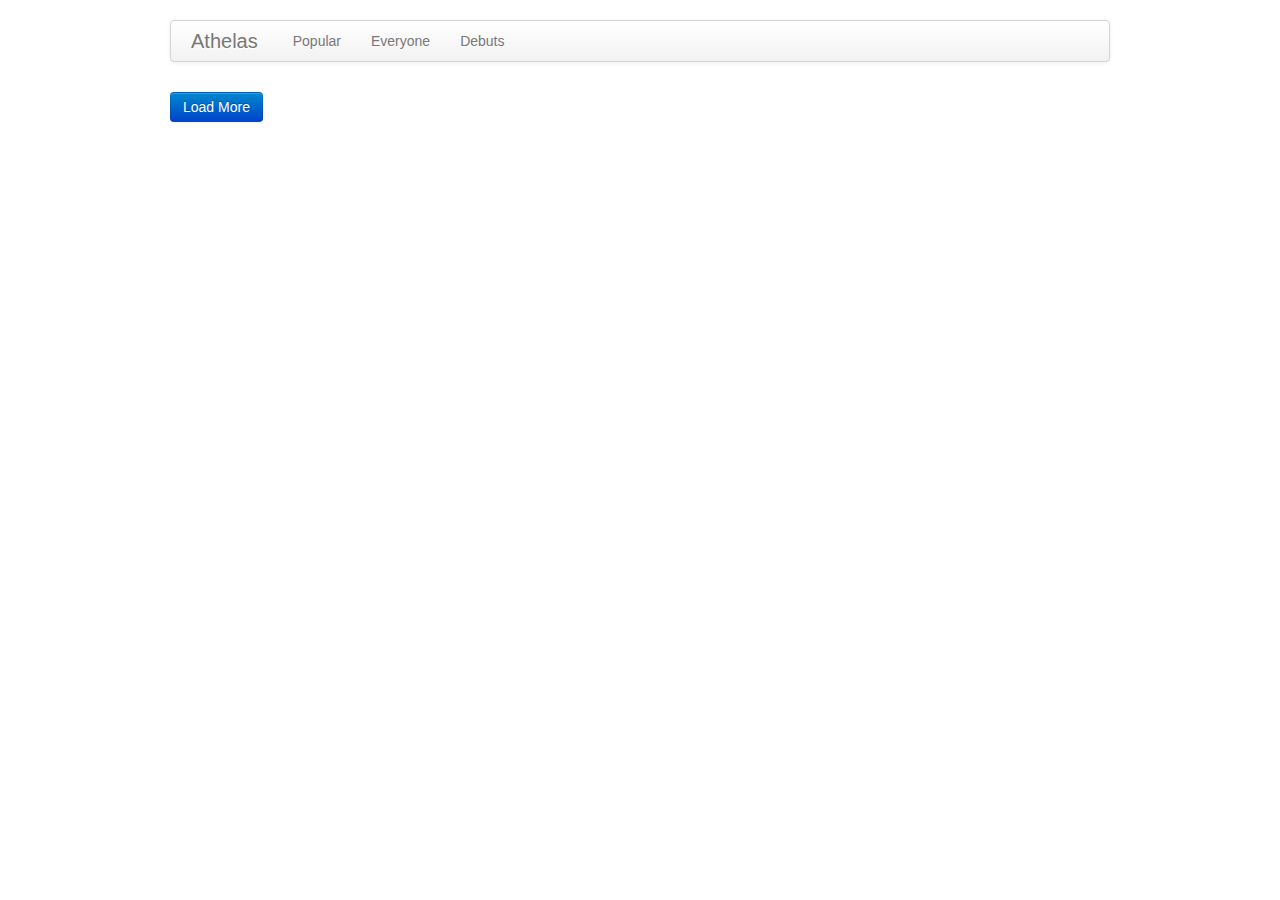
<file: index.html>
<!DOCTYPE html>
<html lang="en" ng-app="athelas" >
<head>
  <meta charset="utf-8">
  <title>Athelas</title>
  <link rel="stylesheet" href="lib/bootstrap/css/bootstrap.css"/>
  <link rel="stylesheet" href="css/app.css"/>
</head>
<body ng-controller="AppCtrl" >
  <div class="container">
    <div class="navbar">
      <div class="navbar-inner">
        <a class="brand" href="#/">Athelas</a>
        
        <ul class="nav">
        <li><a href="#/popular">Popular</a></li>
        <li><a href="#/everyone">Everyone</a></li>
        <li><a href="#/debuts">Debuts</a></li>
        </ul>

      </div>
    </div>


    <div ng-view></div>

  </div>

  <script src="lib/angular/angular.js"></script>
  <script src="js/app.js"></script>
  <script src="js/services.js"></script>
  <script src="js/controllers.js"></script>
  <script src="js/filters.js"></script>
  <script src="js/directives.js"></script>
</body>
</html>
</file>
<file: css/app.css>
.navbar {
  margin-top: 20px;
}

.shot .title {
  display: block;
  overflow: hidden;
  white-space: nowrap;
  text-overflow: ellipsis;
}


.stats {
  background: #a3a3a3;
  opacity: 0.5;
  text-align: center;
  padding: 4px 0;
}

.stats .stat {
  padding: 5px;
}

.shot_image {
  width: 100%;
}


.shot_header {
  margin-bottom: 20px;
}

.shot_header h1 {
  font-size: 24px;
  line-height: 1;
  margin-top: 5px;
}

.shot_header img {
  height: 60px;
}


.comment img {
  height: 60px;
  width: 60px;
}
</file>
